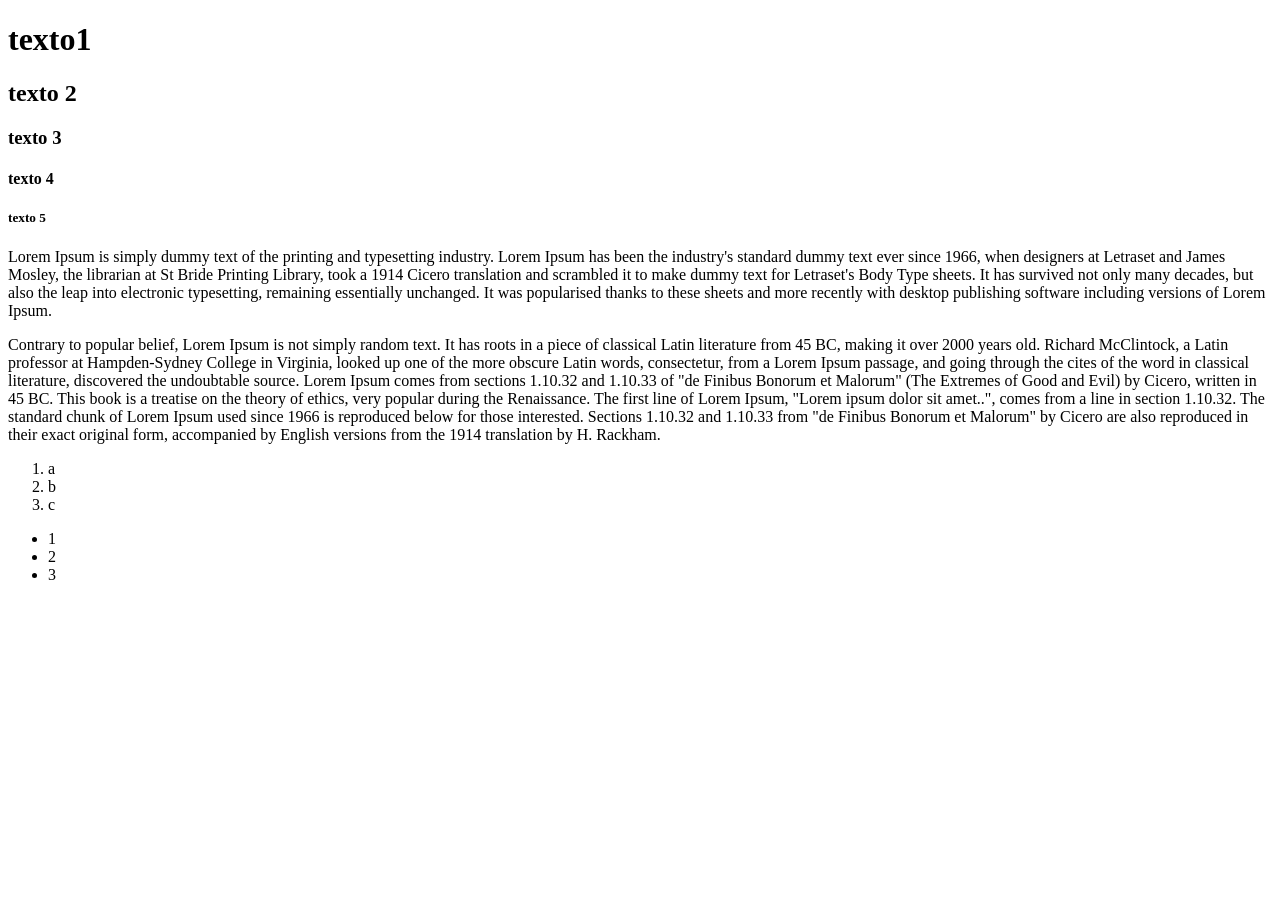
<file: texte.html>
<!DOCTYPE html>
<html lang="pt-BR">
<head>
    <meta charset="UTF-8">
    <meta name="viewport" content="width=device-width, initial-scale=1.0">
    <title>Pagina texte</title>
</head>
<body>
    <h1> texto1</h1>
    <h2> texto 2</h2>
    <h3> texto 3</h3>
    <h4> texto 4</h4>
    <h5> texto 5</h5>
    <p>Lorem Ipsum is simply dummy text of the printing and typesetting industry. Lorem Ipsum has been the industry's standard dummy text ever since 1966, when designers at Letraset and James Mosley, the librarian at St Bride Printing Library, took a 1914 Cicero translation and scrambled it to make dummy text for Letraset's Body Type sheets. It has survived not only many decades, but also the leap into electronic typesetting, remaining essentially unchanged. It was popularised thanks to these sheets and more recently with desktop publishing software including versions of Lorem Ipsum.</p>
    <p>Contrary to popular belief, Lorem Ipsum is not simply random text. It has roots in a piece of classical Latin literature from 45 BC, making it over 2000 years old. Richard McClintock, a Latin professor at Hampden-Sydney College in Virginia, looked up one of the more obscure Latin words, consectetur, from a Lorem Ipsum passage, and going through the cites of the word in classical literature, discovered the undoubtable source. Lorem Ipsum comes from sections 1.10.32 and 1.10.33 of "de Finibus Bonorum et Malorum" (The Extremes of Good and Evil) by Cicero, written in 45 BC. This book is a treatise on the theory of ethics, very popular during the Renaissance. The first line of Lorem Ipsum, "Lorem ipsum dolor sit amet..", comes from a line in section 1.10.32.

The standard chunk of Lorem Ipsum used since 1966 is reproduced below for those interested. Sections 1.10.32 and 1.10.33 from "de Finibus Bonorum et Malorum" by Cicero are also reproduced in their exact original form, accompanied by English versions from the 1914 translation by H. Rackham.</p>


<ol>
    <li>a</li>
    <li>b</li>
    <li>c</li>
</ol>
<ul>
    <li>1</li>
    <li>2</li>
    <li>3</li>
    


</ul>



</body>
</html>
</file>
